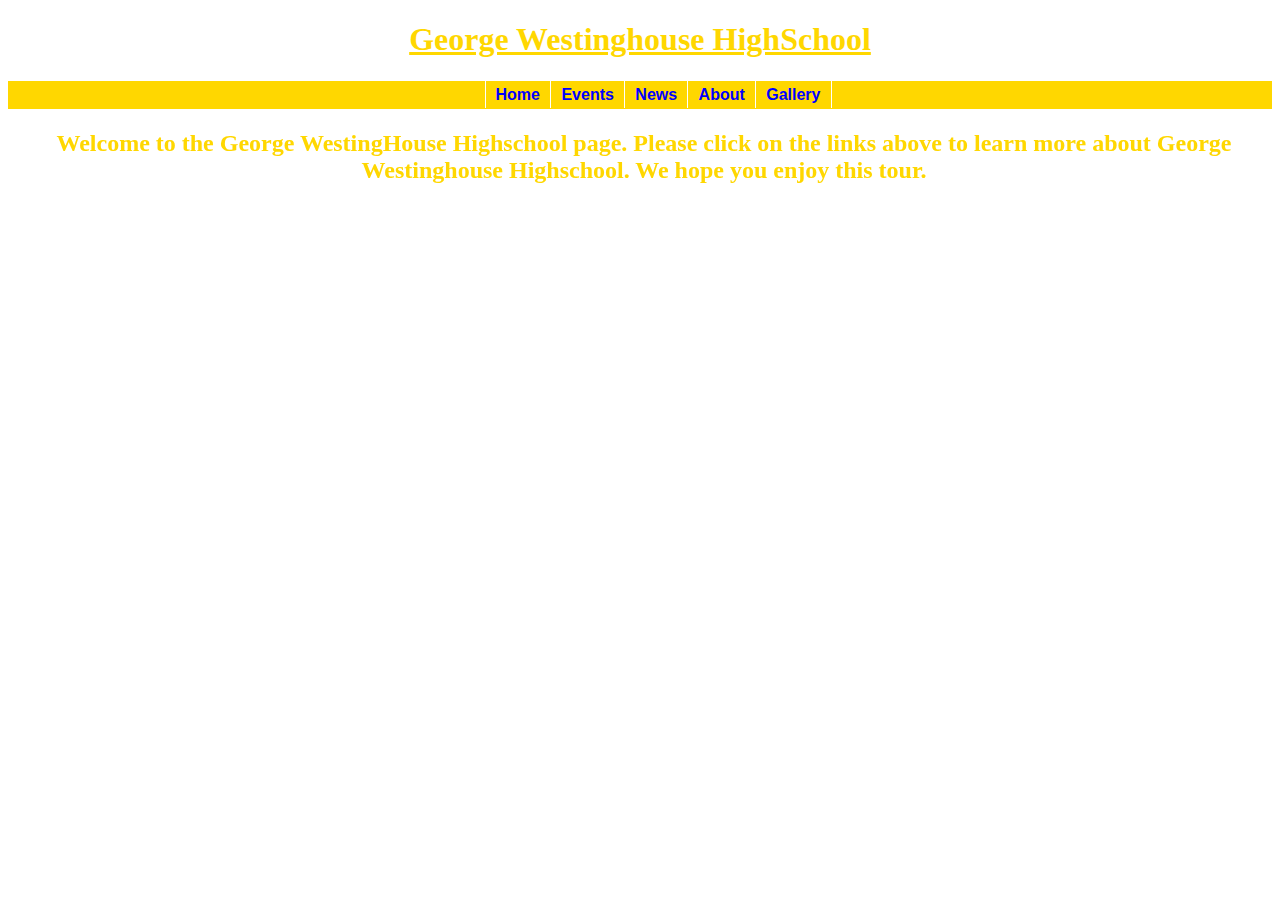
<file: Pages/index.html>
<!DOCTYPE html>
<html>
    <head>
        <title>GeorgeWestinghouseHS</title>
  <link href="style.css" rel="stylesheet">
  <script src="https://code.jquery.com/jquery-2.2.4.min.js"></script>
  <script src="script.js"></script>
    </head>
    <body>
        <h1>George Westinghouse HighSchool</h1>
        <div id="navcontainer">
<ul id="navlist">
<li id="active"><a href="Pages/index.html" id="current">Home</a></li>
<li id="active2"><a href="Pages/events.html">Events</a></li>
<li id="active3"><a href="Pages/news.html">News</a></li>
<li id="active4"><a href="Pages/about.html">About</a></li>
<li id="active5"><a href="Pages/gallery.html">Gallery</a></li>
</ul>
</div>
        <h2>Welcome to the George WestingHouse Highschool page. Please click on the links above to learn more about George Westinghouse Highschool. We hope you enjoy this tour.</h2>

       
    </body>
</html>
</file>
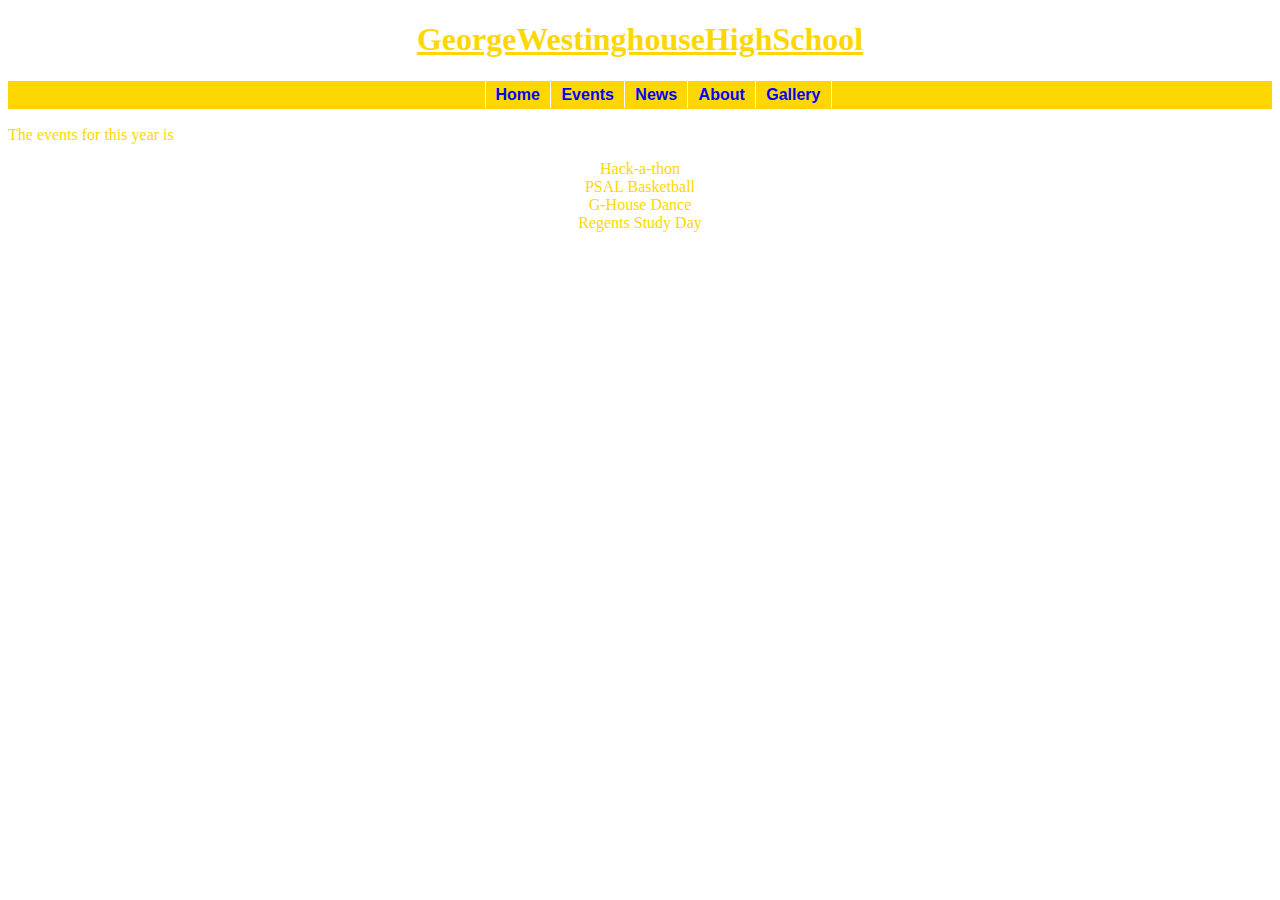
<file: Pages/events.html>
<!DOCTYPE html>
<html>
    <head>
        <title>GeorgeWestinghouseHS/events</title>
  <link href="style.css" rel="stylesheet">
  <script src="https://code.jquery.com/jquery-2.2.4.min.js"></script>
  <script src="script.js"></script>
    </head>
    <body>
         <h1>GeorgeWestinghouseHighSchool</h1>
        <div id="navcontainer">
<ul id="navlist">
<li id="active"><a href="Pages/index.html" id="current">Home</a></li>
<li><a href="Pages/events.html">Events</a></li>
<li><a href="Pages/news.html">News</a></li>
<li><a href="Pages/about.html">About</a></li>
<li><a href="Pages/gallery.html">Gallery</a></li>
</ul>
</div>
<p>The events for this year is</p>
<ul></ul></ul></ul>
<li>Hack-a-thon</li>
<li>PSAL Basketball</li>
<li>G-House Dance</li>
<li>Regents Study Day</li>
    </body>
</html>
</file>
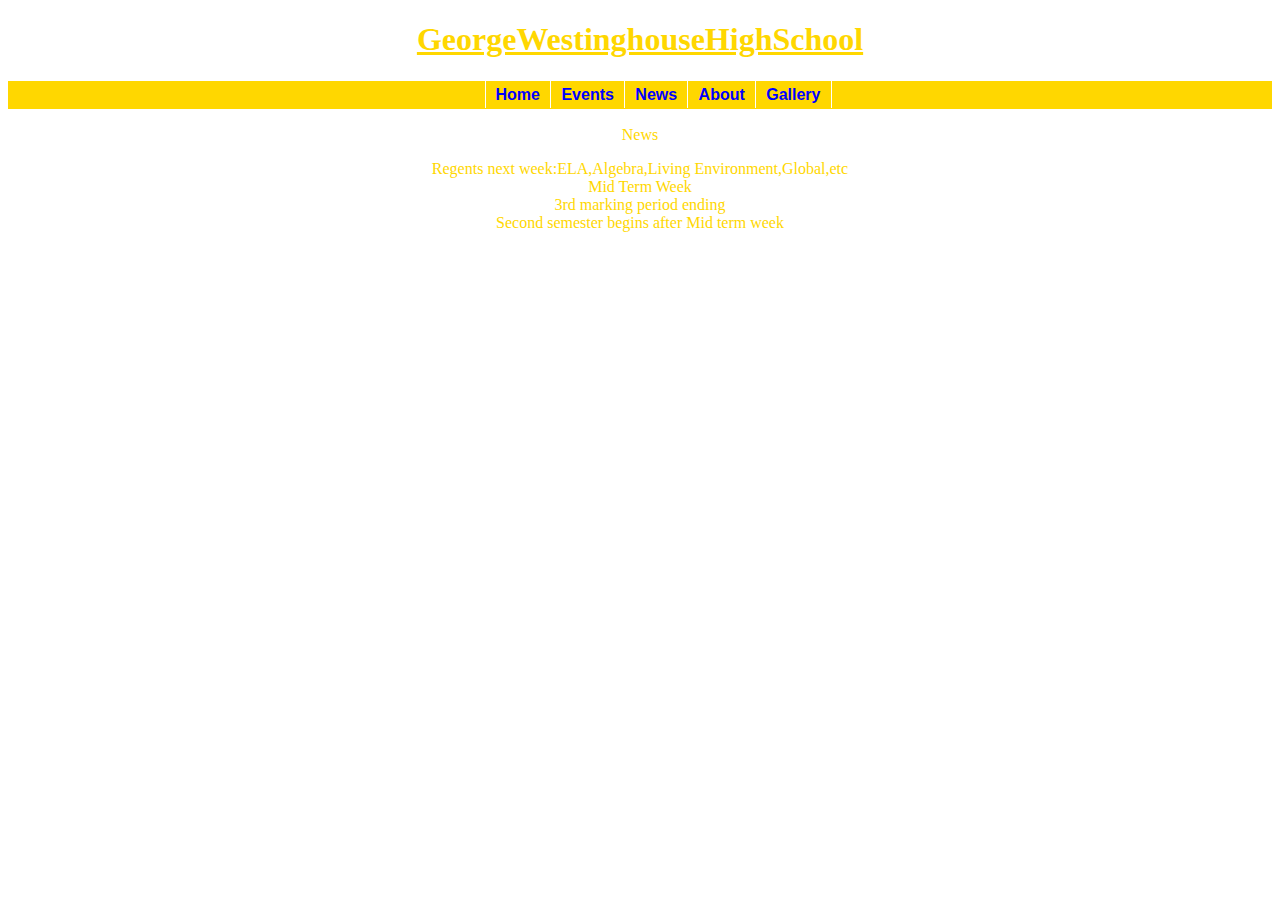
<file: Pages/news.html>
<!DOCTYPE html>
<html>
    <head>
        <title>GeorgeWestinghouseHS</title>
   <link href="style.css" rel="stylesheet">
  <script src="https://code.jquery.com/jquery-2.2.4.min.js"></script>
  <script src="script.js"></script>
    </head>
    <body>
     <h1>GeorgeWestinghouseHighSchool</h1>
        <div id="navcontainer">
<ul id="navlist">
<li id="active"><a href="Pages/index.html" id="current">Home</a></li>
<li><a href="Pages/events.html">Events</a></li>
<li><a href="Pages/news.html">News</a></li>
<li><a href="Pages/about.html">About</a></li>
<li><a href="Pages/gallery.html">Gallery</a></li>
</ul>
</div>
<p id="News">News</p>
<ol class="newslist"></ol>
<li>Regents next week:ELA,Algebra,Living Environment,Global,etc</li>
    <li>Mid Term Week</li>
    <li>3rd marking period ending</li>
    <li> Second semester begins after Mid term week</li>
    
    </body>
    
</html>
</file>
<file: Pages/style.css>
body{
    background-image:url("http://cdn.brownstoner.com/wp-content/uploads/2012/01/285-Jay-St.-Westinghouse-HS-1.jpg");
    background-repeat:no-repeat;
    background-size:100%;
}
h1{
    text-size:10000px;
    text-align:center;
    text-decoration:underline;
    color:gold;
}
div#navcontainer
{
background-color: gold;
border-top: solid 1px #FFFFFF;
border-bottom: solid 1px #FFFFFF;
}

div#navcontainer ul
{
font-family: Arial, Helvetica, sans-serif;
font-weight: bold;
color: blue;
text-align: center;
margin: 0;
padding-bottom: 5px;
padding-top: 5px;
}

div#navcontainer ul li
{
display: inline;
margin-left: -4px;
}

div#navcontainer ul li a
{
padding: 5px 10px 5px 10px;
color: blue;
text-decoration: none;
border-right: 1px solid #fff;
}

div#navcontainer ul li a:hover
{
background-color: #16008D;
color: white;
}

#active a { border-left: 1px solid #fff; }

    
h2{
    text-size:3.0em;
    color:gold;
    position:fixed;
    text-align:center;
}
li {
    color:gold;
    text-align:center;
    text-size:1000px;
}
p{
    color:gold;
}
#News{
    color:gold;
    text-size:500px;
    text-align:center;
}
p2{
    color:gold;
}
h3{
    color:gold;
}
h4{ 
    color:gold;
}  
#gallery1{
    color:gold;
}
</file>
